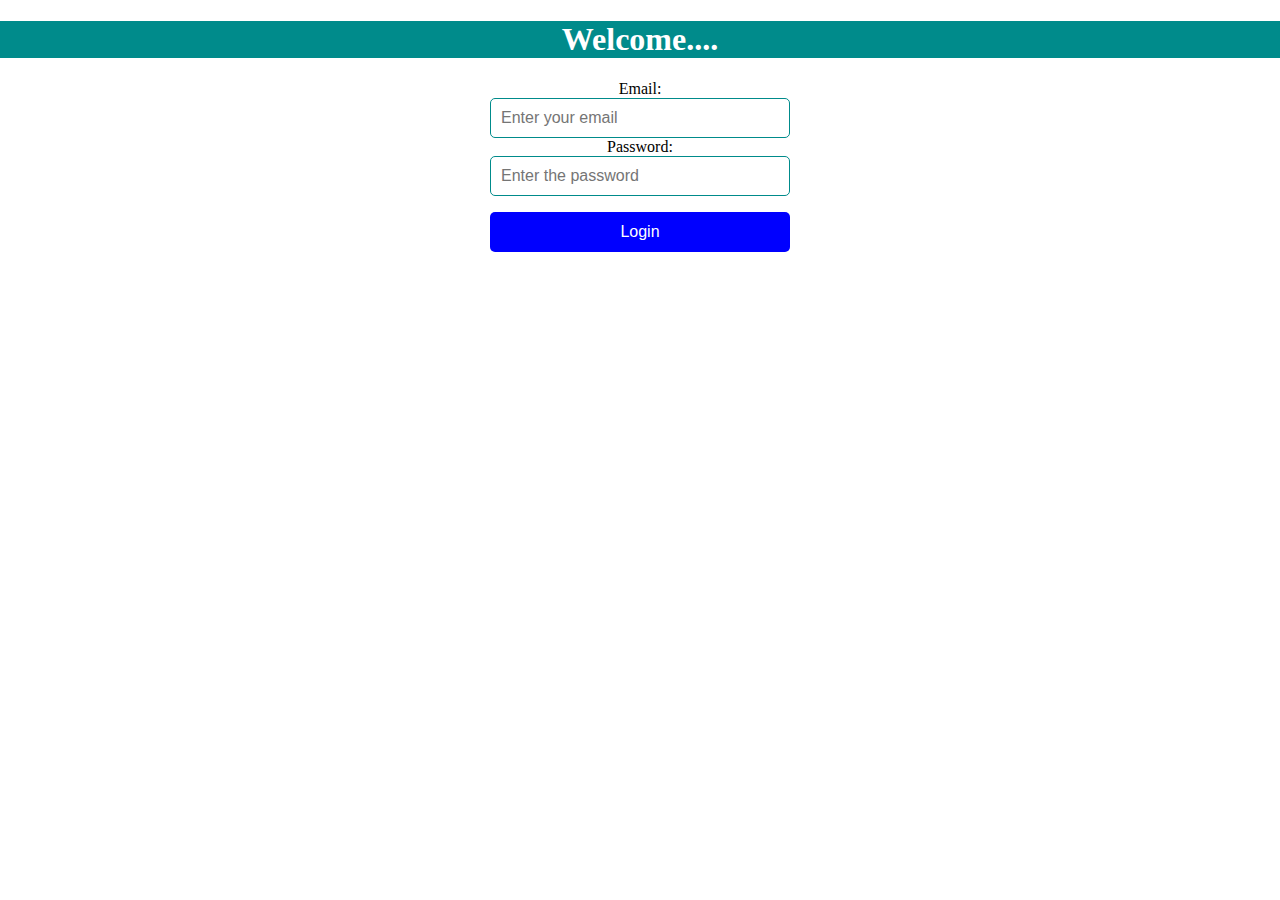
<file: Frontend/index.html>
<!DOCTYPE html>
<html lang="en">
<head>
    <meta charset="UTF-8">
    <meta name="viewport" content="width=device-width, initial-scale=1.0">
    <title>Login</title>
    <link rel="stylesheet" href="index.css">
</head>
<body>
    <header>
        <h1>Welcome....</h1>
    </header>
    <main>
        <form id="loginForm">
            <label for="email">Email:</label>
            <input type="email" id="email" placeholder="Enter your email" required>
            <label for="password">Password:</label>
            <input type="password" id="password" placeholder="Enter the password" required>
            <button type="submit">Login</button>
        </form>
    </main>
</body>
<script>
    const validEmail = "empher@gmail.com";
    const validPassword = "empher@123";
    const loginForm = document.getElementById("loginForm");
    loginForm.addEventListener("submit", function(event){
        event.preventDefault();
        const email = document.getElementById("email").value;
        const password = document.getElementById("password").value;

        if(email === validEmail && password === validPassword){
            alert ("Login Success, You are redirecting to quiz page.");
            window.location.href = "quiz.html";
        }else{
            alert("Email or Password is incorrect , Please try again.");
        }
    });
</script>
</html>
</file>
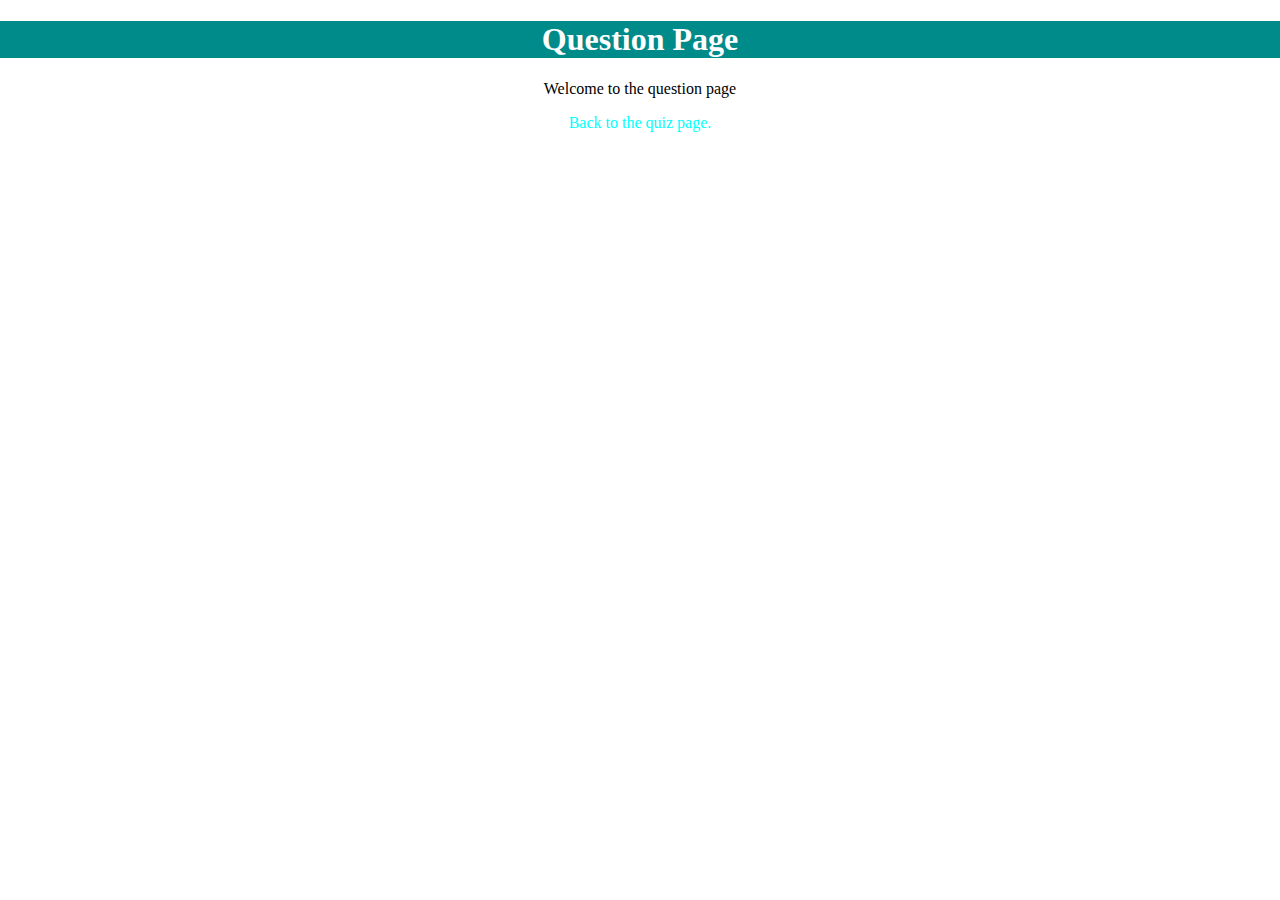
<file: Frontend/question.html>
<!DOCTYPE html>
<html lang="en">
<head>
    <meta charset="UTF-8">
    <meta name="viewport" content="width=device-width, initial-scale=1.0">
    <title>Questions</title>
    <link rel="stylesheet" href="index.css">
</head>
<body>
    <header>
        <h1>Question Page</h1>
    </header>
    <main>
        <p>Welcome to the question page</p>
        <a href="quiz.html">Back to the quiz page.</a>
    </main>
</body>
</html>
</file>
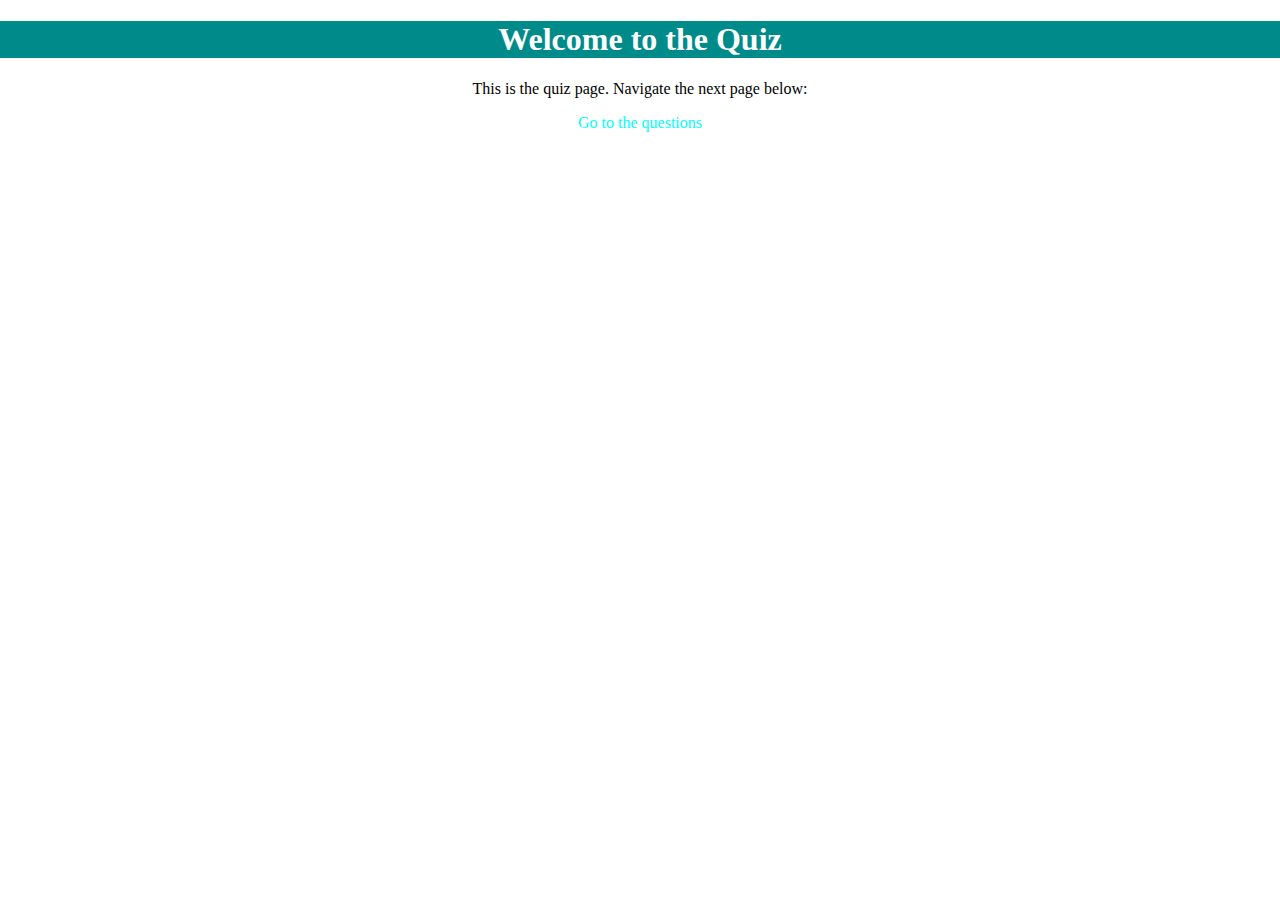
<file: Frontend/quiz.html>
<!DOCTYPE html>
<html lang="en">
<head>
    <meta charset="UTF-8">
    <meta name="viewport" content="width=device-width, initial-scale=1.0">
    <title>Quiz</title>
    <link rel="stylesheet" href="index.css">
</head>
<body>
    <header>
        <h1>Welcome to  the Quiz</h1>
    </header>
    <main>
        <p>This is the quiz page. Navigate the next page below:</p>
        <a href="question.html"> Go to the questions</a>
    </main>
</body>
</html>
</file>
<file: Frontend/index.css>
body{
    margin: 0;
    padding: 0;
    box-sizing: border-box;
}
header{
    background-color: darkcyan;
    color: white;
    padding: 1 rem;
    text-align: center;
}
main{
    padding: 1 rem;
    text-align: center;
}

form{
    display: flex;
    flex-direction: column;
    max-width: 300px;
    margin: 0 auto;

}

input{
    padding: 10px;
    margin-top: 5 rem;
    border: 1px solid darkcyan;
    border-radius: 5px;
    font-size: medium;
}

button{
    margin-top: 1rem;
    padding: 0.7rem;
    border: none;
    background-color: blue;
    color: white;
    border-radius: 5px;
    cursor: pointer;
    font-size: medium;
}

button:hover{
    background-color: white;
    color: blue;
    border: 1px solid blue;
}

a{
    color: aqua;
    text-decoration: none;
}
</file>
